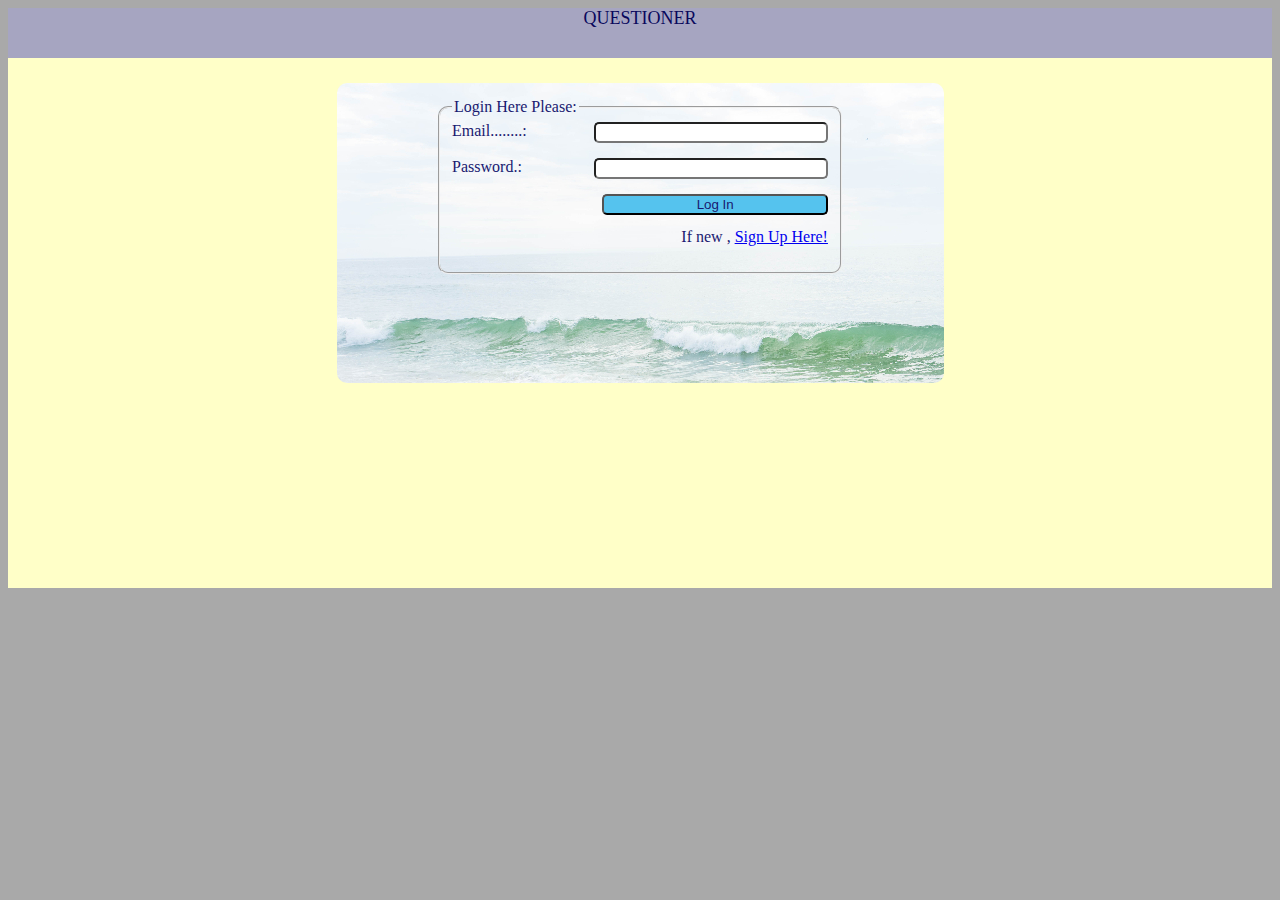
<file: log.html>
<!DOCTYPE html>
<html lang="en">

<head>
    <meta charset="UTF-8">
    <meta name="viewport" content="width=device-width, initial-scale=1.0">
    <link href="https://stackpath.bootstrapcdn.com/font-awesome/4.7.0/css/font-awesome.min.css" rel="stylesheet"
        integrity="sha384-wvfXpqpZZVQGK6TAh5PVlGOfQNHSoD2xbE+QkPxCAFlNEevoEH3Sl0sibVcOQVnN" crossorigin="anonymous">
    <link rel="stylesheet" href="style.css">
    <title>Questioner Log in</title>
    <link href="style.css" rel="stylesheet" />

</head>

<body>
    <div class="header">
        QUESTIONER
    </div>
    <div class="wrapper">
        <header class="backlog">
            <form action="" class="myform">
                <fieldset id="fieldset">
                    <legend>Login Here Please:</legend>
                    <label for="email">Email........:</label>
                    <input type="email" id="email" name="email"><br><br>
                    <label for="password">Password.:</label>
                    <input type="password" id="password" name="password"><br><br>
                    <input type="submit" value="Log In" id="lsubmit"><br>
                   <p style="text-align: right;"> If new , <a href="reg.html">Sign Up Here!</a> </p>
                </fieldset>
            </form>

        </header>
    </div>

</body>

</html>
</file>
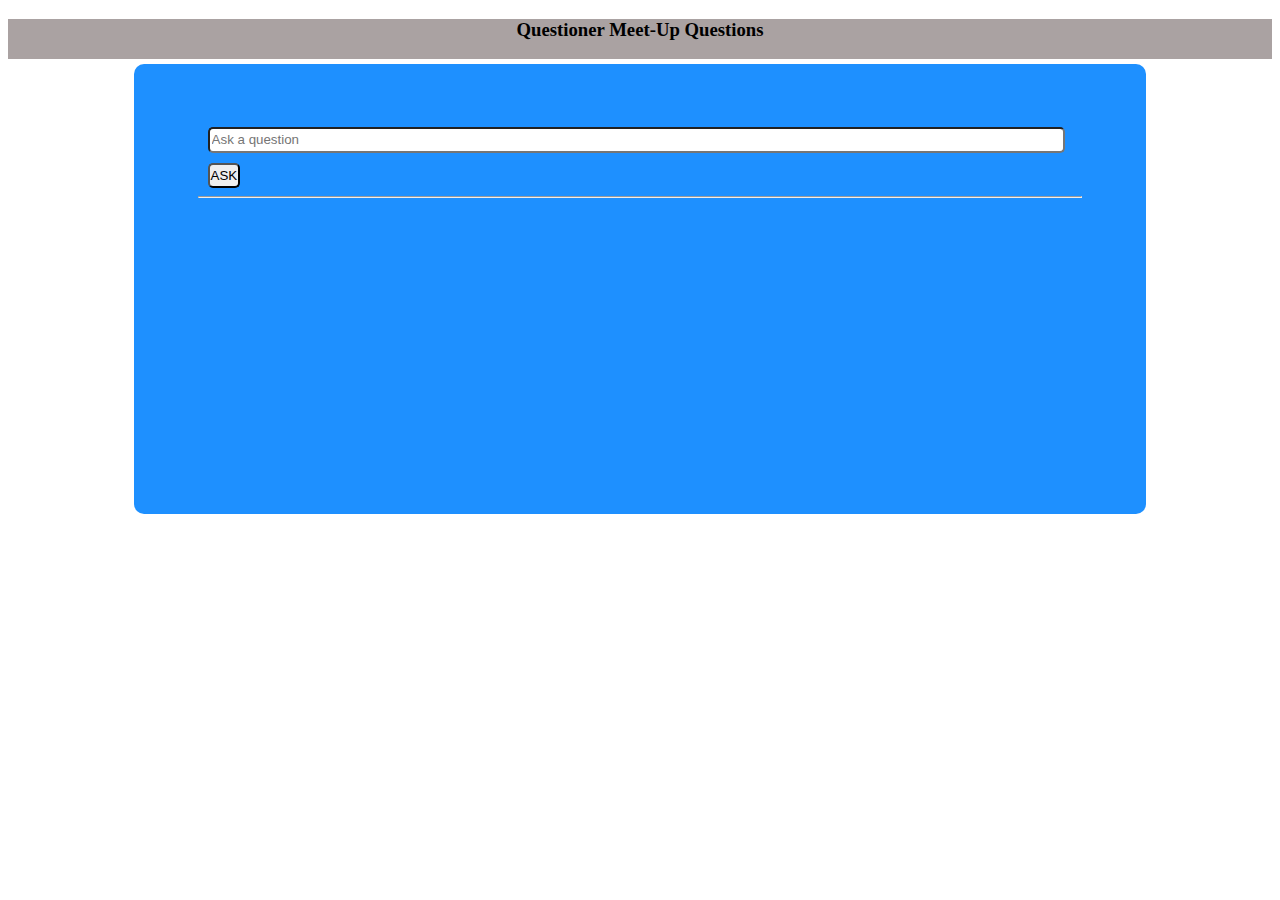
<file: qiuz.html>
<!DOCTYPE html>
<html lang="en">
<head>
    <meta charset="UTF-8">
    <meta name="viewport" content="width=device-width, initial-scale=1.0">
    <link href="https://stackpath.bootstrapcdn.com/font-awesome/4.7.0/css/font-awesome.min.css" rel="stylesheet"
        integrity="sha384-wvfXpqpZZVQGK6TAh5PVlGOfQNHSoD2xbE+QkPxCAFlNEevoEH3Sl0sibVcOQVnN" crossorigin="anonymous">
    <style>
        .header{
            text-align: center;
            background-color: rgb(170, 162, 162);
            height: 40px;
            margin-bottom: 5px;
        }
     #myfrm{
         width: 80%;
         background-color: dodgerblue;
         margin: auto;
         padding: 5%;
         min-height:450px;
         box-sizing: border-box;
         border-radius: 10px;
     }
     .tarea{
         width: 99%;
         background-color: white;
         border-radius: 5px;
         visibility: hidden;
         
         
     }
     #btn{
      border-radius: 5px;
      height: 25px;
      font-size: smaller;
      padding: 1px;
      -width: 10%;
      margin-left: 10px;
     }
     #quizer{
         padding: 10px;
         margin-bottom: 10px;
         min-height: 20px;
     }
     #ipbox{
         width: 96%;
         background-color: white;
         border-radius: 5px;
         height: 20px;
         margin-bottom: 10px;
     }
    
     .disp{
         margin:0px;
         width: 99%;
         word-wrap: break-word;
         background-color: aquamarine;
         padding: 5px;
     }
    
     
    </style>
    <title>Questioner Query Page</title>
</head>
<body>
    <div class="header">
        <h3>Questioner Meet-Up Questions</h3>
    </div>
    <div class="quiz">
        <div id="myfrm">
            <scan id="quizer">
            <input type="text" id="ipbox" placeholder="Ask a question"></input>
            <button id="btn" onclick="display()">ASK</button>
            <hr>
           
            
            </scan>
            <div id="quizz"></div>
        </div>
    </div>
<script>
    
function display(){

    
    
      var hor = document.createElement("hr");
     var para = document.createElement("p");
    var txt = document.getElementById("ipbox").value;
    var pag = document.getElementById("quizz");
    var scan = document.createElement("div");
    scan.appendChild(hor);
     scan.classList.add("disp");
     pag.appendChild(scan);
   scan.appendChild(para);
    para.innerHTML=txt;

   var vote = document.createElement("button");
   var rit = document.createElement("button");
  var wron = document.createElement("button");
  vote.innerHTML = 'VOTE QUIZ';
            rit.innerHTML='<i class="fa fa-check-square"></i>';
            wron.innerHTML='<i class="fa fa-times-circle"></i>';
            vote.style.fontSize = "small";
            scan.style.backgroundColor="aquamarine"
            scan.appendChild(vote);
            scan.appendChild(rit);
            scan.appendChild(wron);
}

    </script>
</body>
</html>
</file>
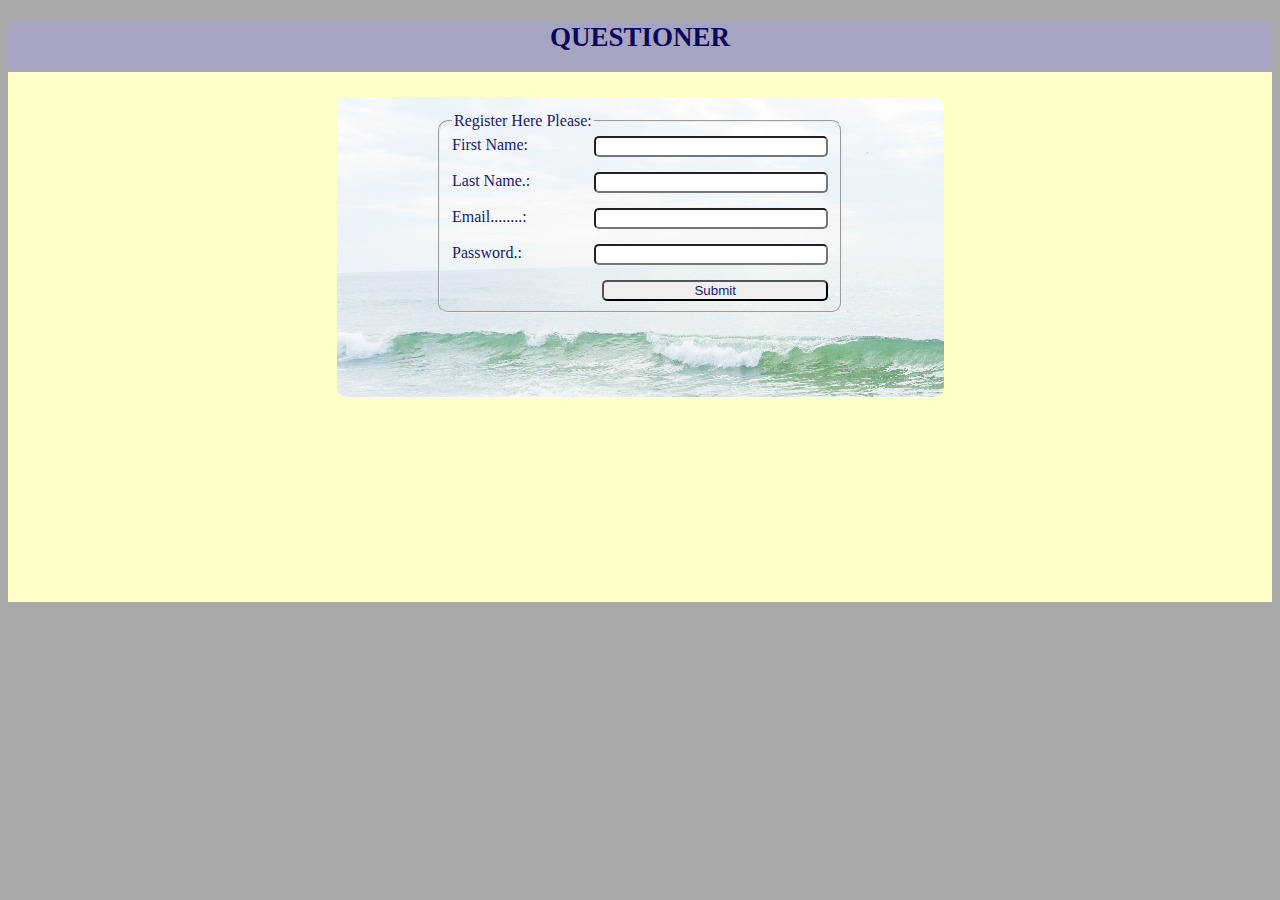
<file: reg.html>
<!DOCTYPE html>
<html lang="en">

<head>
    <meta charset="UTF-8">
    <meta name="viewport" content="width=device-width, initial-scale=1.0">
    <link href="https://stackpath.bootstrapcdn.com/font-awesome/4.7.0/css/font-awesome.min.css" rel="stylesheet"
        integrity="sha384-wvfXpqpZZVQGK6TAh5PVlGOfQNHSoD2xbE+QkPxCAFlNEevoEH3Sl0sibVcOQVnN" crossorigin="anonymous">
    <link rel="stylesheet" href="style.css">
    <title>Questioner Registry</title>
    <link href="style.css" rel="stylesheet" />

</head>

<body>
    <div class="header">
        <h2>QUESTIONER</h2>
    </div>
    <div class="wrapper">
        <header class="backlog">
            <form action="" class="myform">
                <fieldset id="fieldset">
                <legend>Register Here Please:</legend>
                <label for="fname">First Name:</label>
                <input type="text" id="fname" name="fname"><br><br>
                <label for="lname">Last Name.:</label>
                <input type="text" id="lname" name="lname"><br><br>
                <label for="email">Email........:</label>
                <input type="email" id="email" name="email"><br><br>
                <label for="password">Password.:</label>
                <input type="password" id="password" name="password"><br><br>
                <input type="submit" value="Submit" id="submit">
                </fieldset>
            </form>

        </header>
    </div>

</body>

</html>
</file>
<file: style.css>
body{
    background-color: darkgrey;
}
.header{
     background-color: rgba(158, 157, 248, 0.3);
    height: 50px;
    text-align: center;
    font-family: Georgia, 'Times New Roman', Times, serif;
    font-size: large;
    color: rgb(9, 8, 92);
}
.backlog{
    box-sizing: border-box;
    border-radius: 10px;
    color: midnightblue;
    width:50%;
    height: 300px;
    margin: auto;
    padding: 15px;
    background-image: url(beachh.jpg);
}
.wrapper{
    height: 480px;
    background-color: rgb(255,255,200);
    padding: 25px;
}
fieldset{
    width: 70%;
    margin: auto;
    box-sizing: border-box;
    border-radius: 10px;
}
#fname, #lname, #email, #password, #submit{
float: right;
width: 60%;
border-radius: 5px;
overflow: hidden;
cursor: pointer;
color: midnightblue;
}
#lsubmit{
    float: right;
width: 60%;
border-radius: 5px;
cursor: pointer;
color: midnightblue;
background-color: rgb(85, 195, 238);
}
</file>
